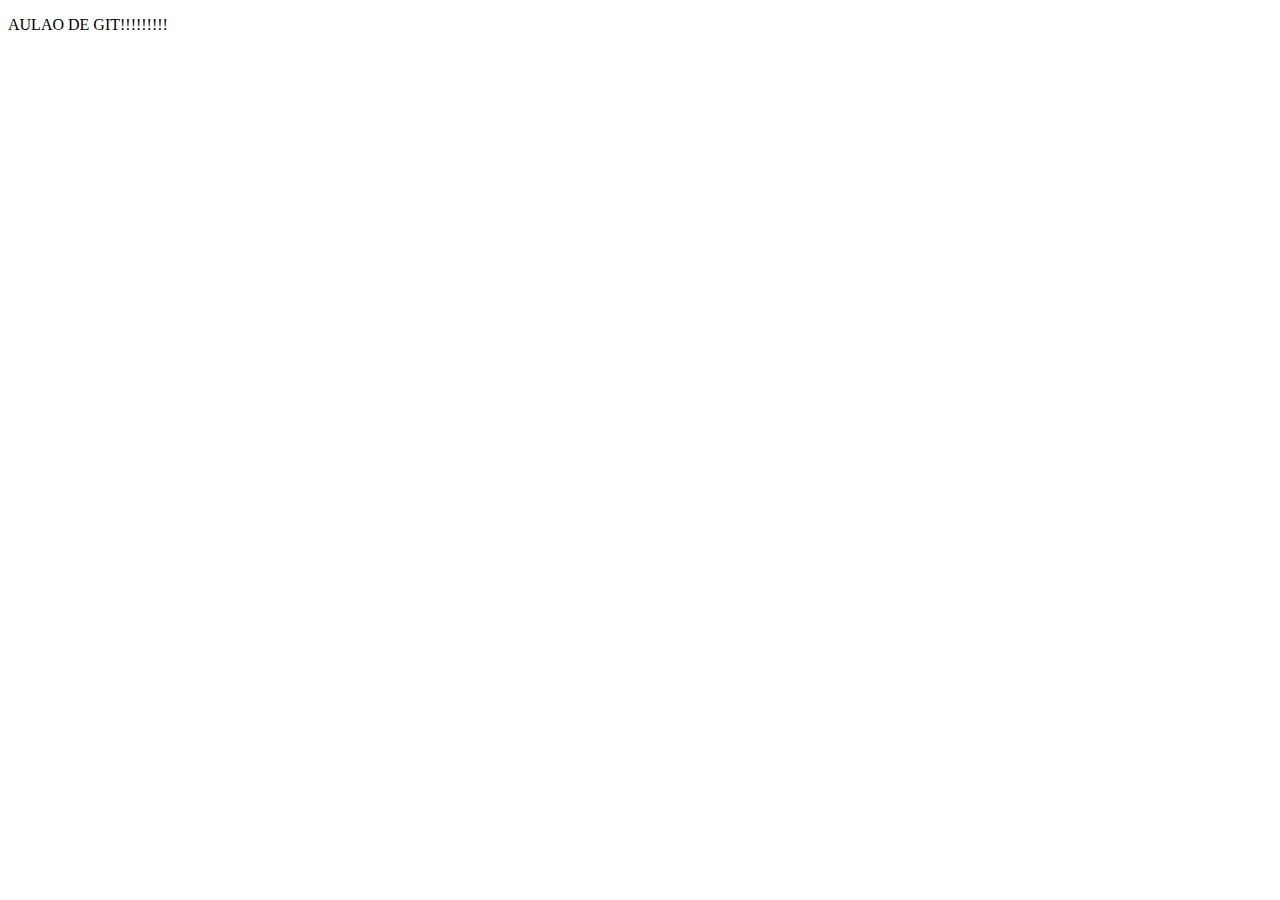
<file: index.html>
<!DOCTYPE html>
<html lang="en">
  <head>
    <meta charset="UTF-8" />
    <meta name="viewport" content="width=device-width, initial-scale=1.0" />
    <title>Document</title>
  </head>
  <body>
    <p>AULAO DE GIT!!!!!!!!!</p>
  </body>
</html>
</file>
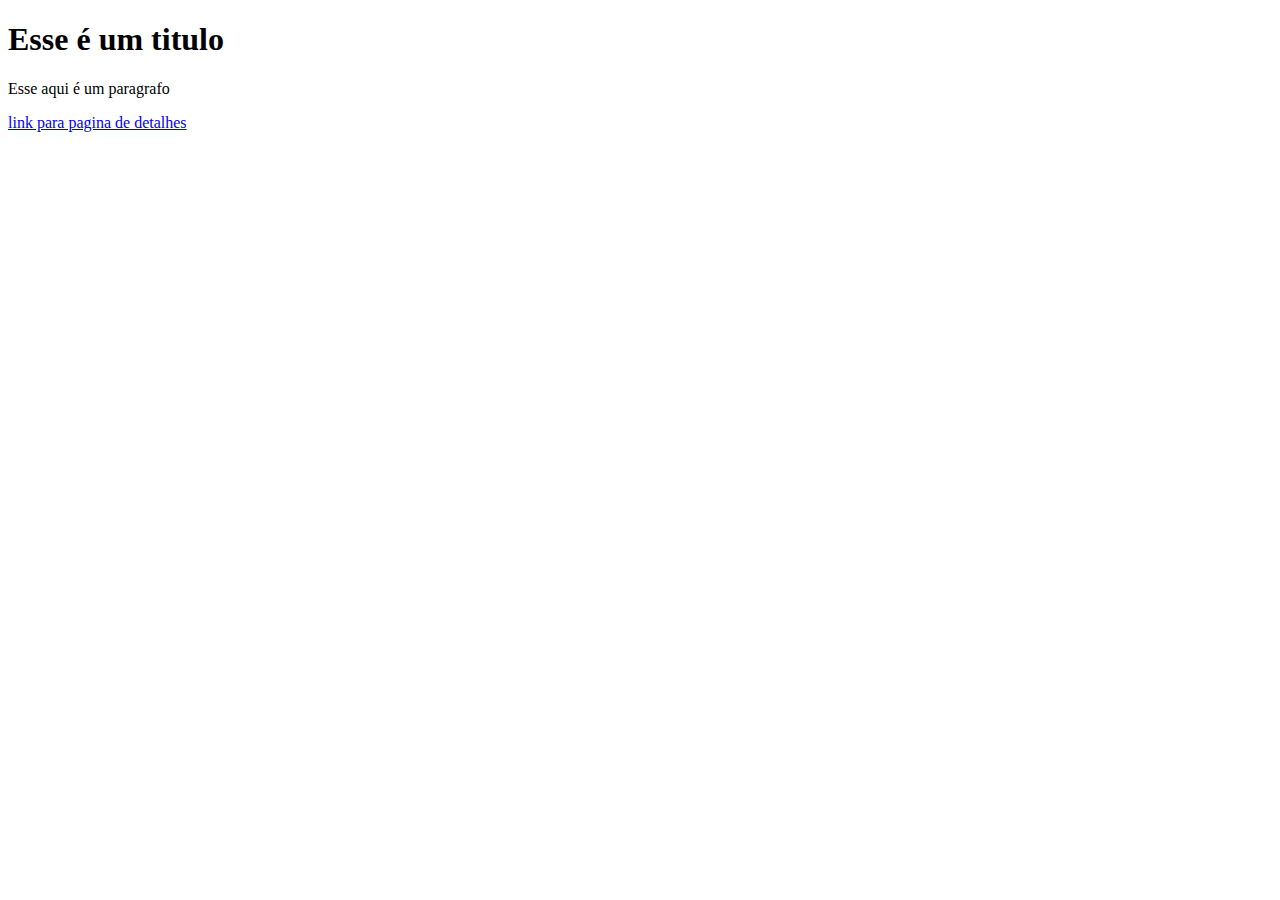
<file: Aulas-HTML/exemplos/index.html>
<!DOCTYPE html>
<html>
  <head>
    <meta charset="UTF-8" />
    <meta name="viewport" content="width=device-width, initial-scale=1.0" />
    <title>Site da Rita</title>
  </head>
  <body>
    <h1>Esse é um titulo</h1>
    <p>Esse aqui é um paragrafo</p>

    <a href="detalhes.html">link para pagina de detalhes</a>
  </body>
</html>
</file>
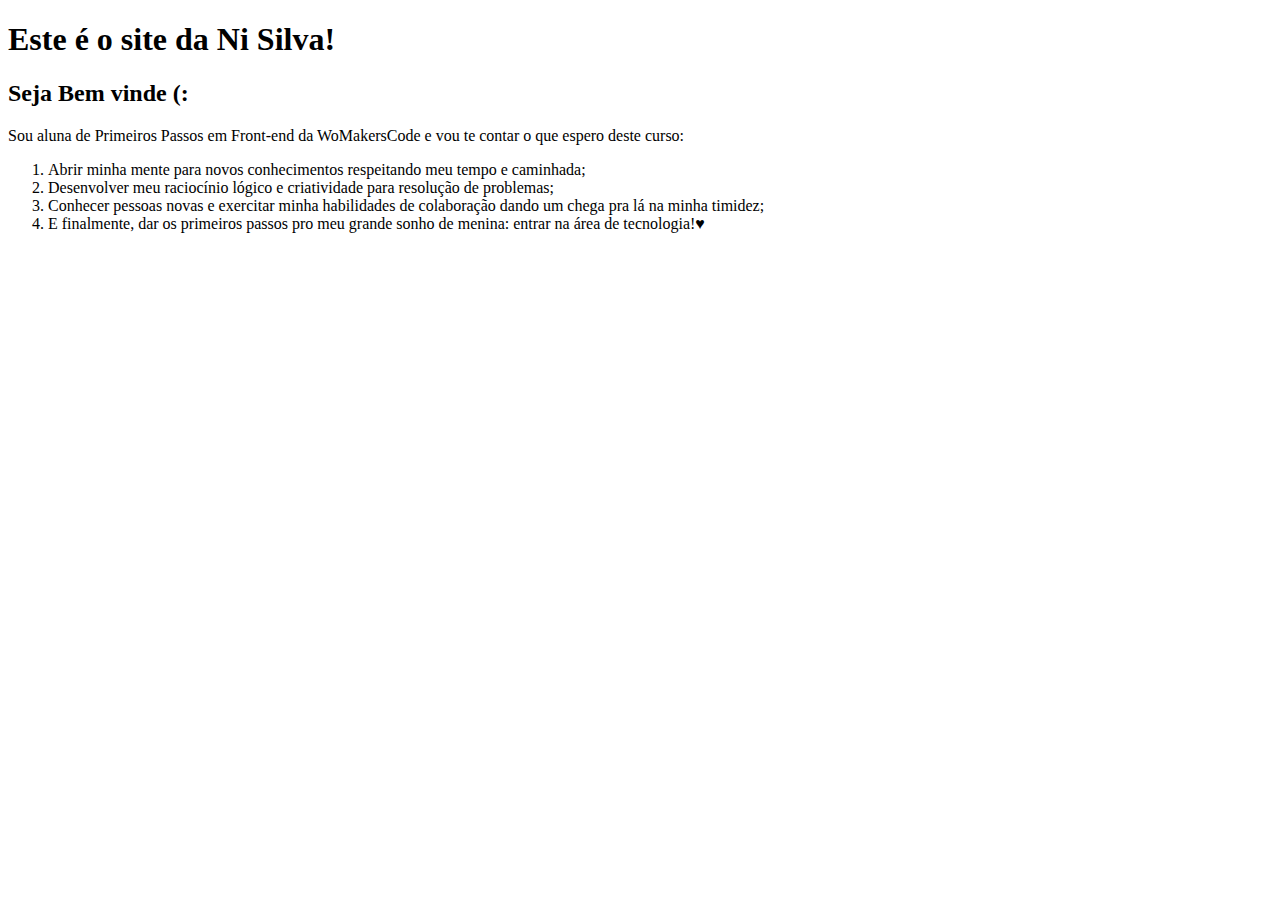
<file: Aulas-HTML/exercicios/aula1/index.html>
<!--
Exercício 1:
Você deverá criar um arquivo HTML contendo os seguintes itens:
- A estrutura básica do HTML
- Um elemento composto por uma tag de título, o conteúdo desse elemento deve ser seu nome
- Uma lista de, no mínimo, 3 itens descrevendo o que você espera desse curso

Entrega:
 - Fazer fork do repositório pro seu usuário do github (caso já tenha feito o fork desse repositório, 
   não precisa fazer novamente. Faça a atualização do fork pra ter os novos arquivos da aula)
 - Fazer o clone do repositório "forkado" da sua conta do github para a sua máquina
 - Colocar a resolução do exercício nesse arquivo (aulas-html/exercicios/aula1/index.html)
 - Dar git push das alterações
 - Abrir um pull request para o repositório original (da Womakers)
 - Acompanhar o prazo e marcar a entrega no Classroom
-->

<!DOCTYPE html>
<html lang="pt-br">
<head>
    <meta charset="UTF-8">
    <meta name="viewport" content="width=device-width, initial-scale=1.0">
    <title>Nicole Silva</title>
</head>
<body>
    <h1>Este é o site da Ni Silva!</h1>
    <h2>Seja Bem vinde (:</h2>
    <p>Sou aluna de Primeiros Passos em Front-end da WoMakersCode e vou te contar o que espero deste curso:</p>
    <ol>
        <li>Abrir minha mente para novos conhecimentos respeitando meu tempo e caminhada;</li>
        <li>Desenvolver meu raciocínio lógico e criatividade para resolução de problemas;</li>
        <li>Conhecer pessoas novas e exercitar minha habilidades de colaboração dando um chega pra lá na minha timidez;</li>
        <li>E finalmente, dar os primeiros passos pro meu grande sonho de menina: entrar na área de tecnologia!♥</li>
    </ol>
</body>
</html>
</file>
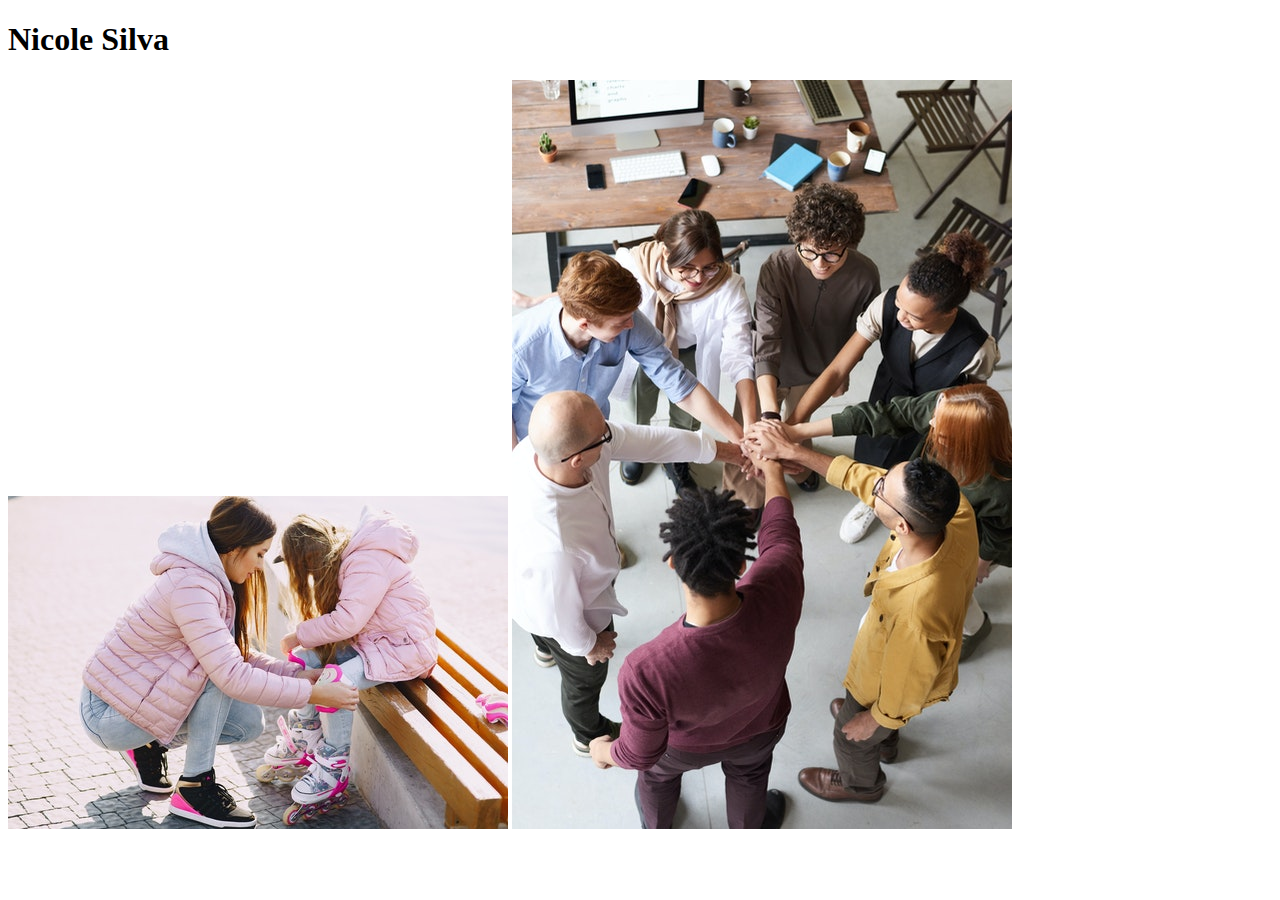
<file: Aulas-HTML/exercicios/aula3/index.html>
<!--
Exercicio 3:
Nesse exercício, você deverá corrigir os textos das imagens, de uma forma que elas fiquem mais acessíveis.
Uma das imagens está com o texto alternativo errado e a outra ainda não tem um (você que deverá adicionar).

Entrega:
 - Fazer fork do repositório pro seu usuário do github (caso já tenha feito o fork desse repositório, 
   não precisa fazer novamente. Faça a atualização do fork pra ter os novos arquivos da aula)
 - Fazer o clone do repositório "forkado" da sua conta do github para a sua máquina
 - Colocar a resolução do exercício nesse arquivo (aulas-html/exercicios/aula3/index.html)
 - Dar git push das alterações
 - Abrir um pull request para o repositório original (da Womakers)
 - Acompanhar o prazo e marcar a entrega no Classroom
-->

<!DOCTYPE html>
<html>
  <head>
    <meta charset="UTF-8" />
    <title>Exercício 3</title>
  </head>
  <body>
    <h1>Nicole Silva</h1>

    <img src="./img1.jpg" alt="Mulher jovem agachada enquanto arruma a joelheira de uma criança usando patins." />

    <img src="./img2.jpg" alt="Adultos de diferentes gêneros e aparências dispostos em um círculo e unindo umas das mãos em seu centro para uma saudação de time." />
  </body>
</html>
</file>
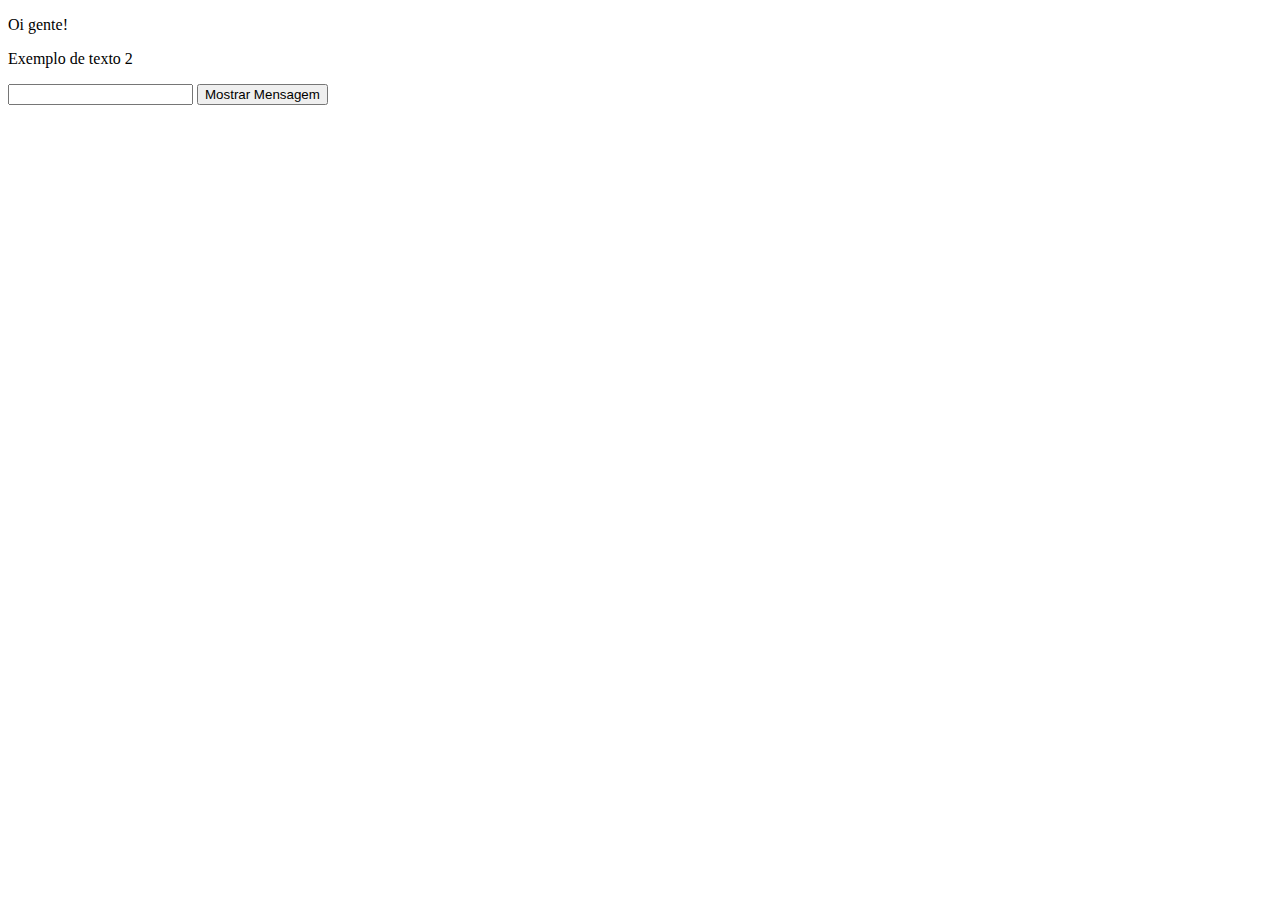
<file: aulas-javascript/exemplos/aula2/index.html>
<!DOCTYPE html>
<html lang="pt-br">
  <head>
    <meta charset="UTF-8" />
    <meta name="viewport" content="width=device-width, initial-scale=1.0" />
    <title>Aula 2 de Javascript</title>
    <script src="script.js" defer></script>
  </head>

  <body>
    <p id="saudacao" class="red">Oi gente!</p>
    <p>Exemplo de texto 2</p>

    <input id="nome" name="nome" />

    <input type="button" onclick="mostrarMensagem()" value="Mostrar Mensagem" />
  </body>
</html>
</file>
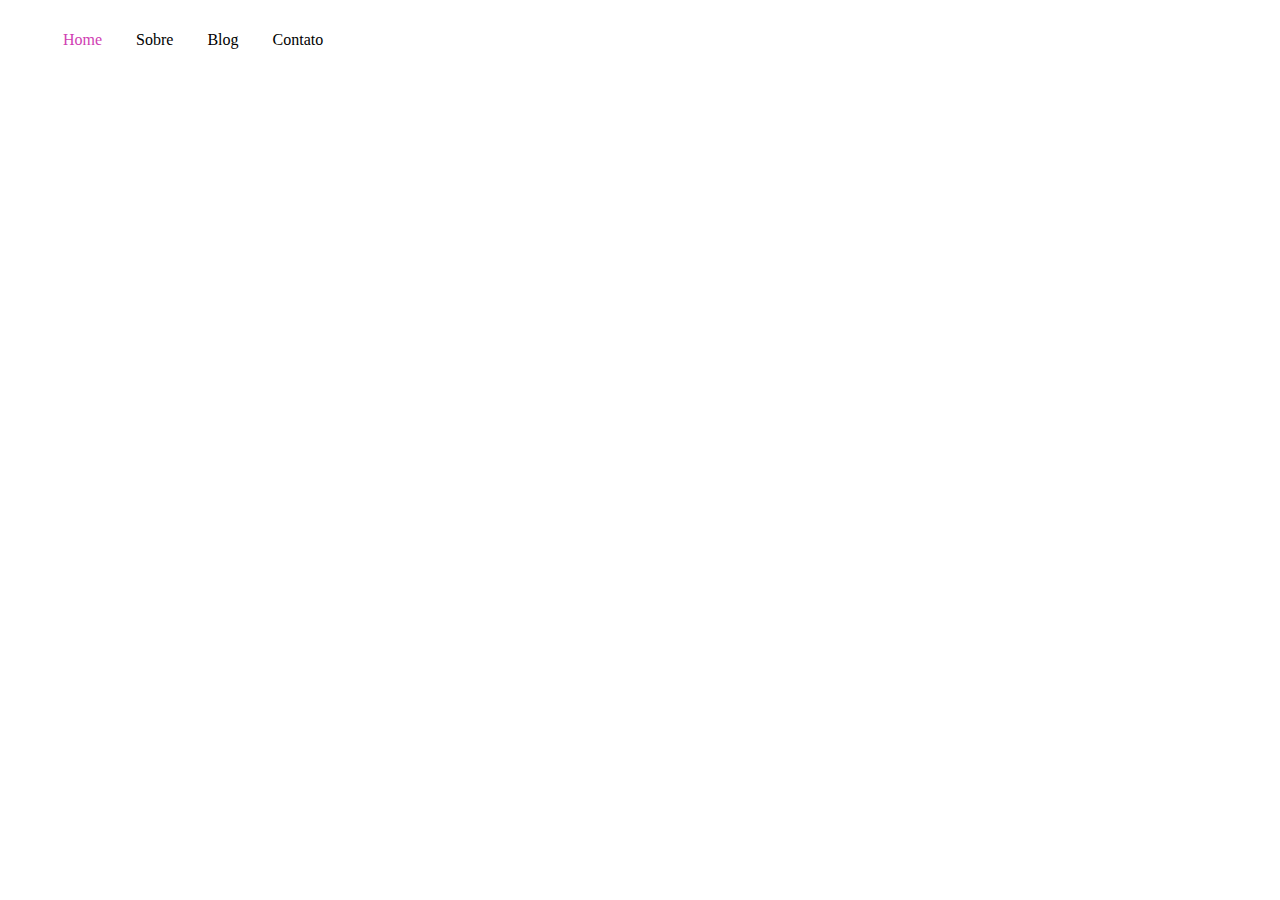
<file: aulas-javascript/exemplos/aula3/exercicio1/index.html>
<!DOCTYPE html>
<html lang="pt-br">
  <head>
    <meta charset="UTF-8" />
    <meta name="viewport" content="width=device-width, initial-scale=1.0" />
    <title>Menu de navegação</title>
    <link rel="stylesheet" href="style.css" />
    <script src="script.js" defer></script>
  </head>

  <body>
    <ul>
      <li class="active">Home</li>
      <li>Sobre</li>
      <li>Blog</li>
      <li>Contato</li>
    </ul>
  </body>
</html>
</file>
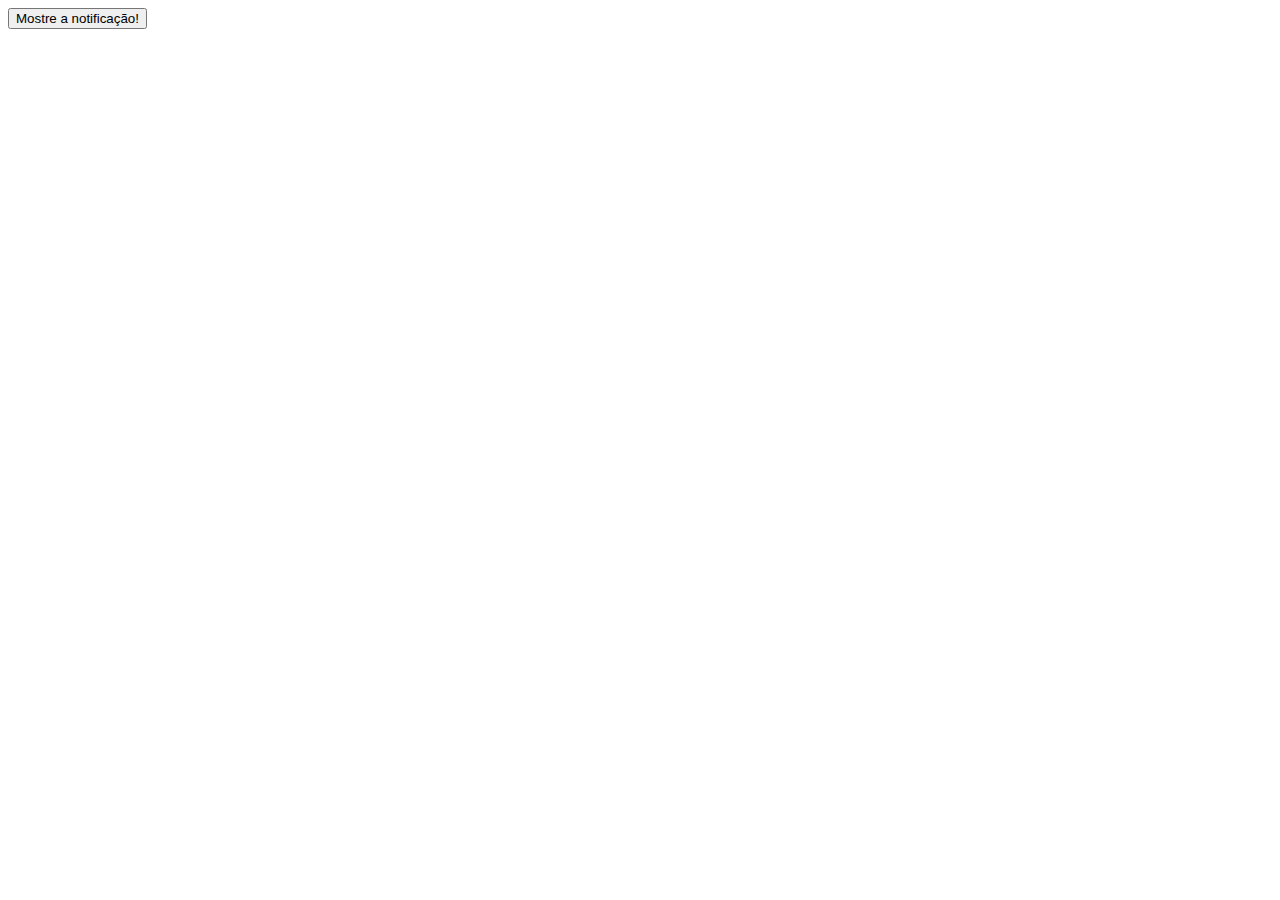
<file: aulas-javascript/exemplos/aula3/exercicio2/index.html>
<!DOCTYPE html>
<html lang="pt-br">
  <head>
    <meta charset="UTF-8" />
    <meta name="viewport" content="width=device-width, initial-scale=1.0" />
    <title>Criando uma notificação</title>
    <link rel="stylesheet" href="style.css" />
    <script src="script.js" defer></script>
  </head>

  <body>
    <button onclick="showNotification()">Mostre a notificação!</button>
  </body>
</html>
</file>
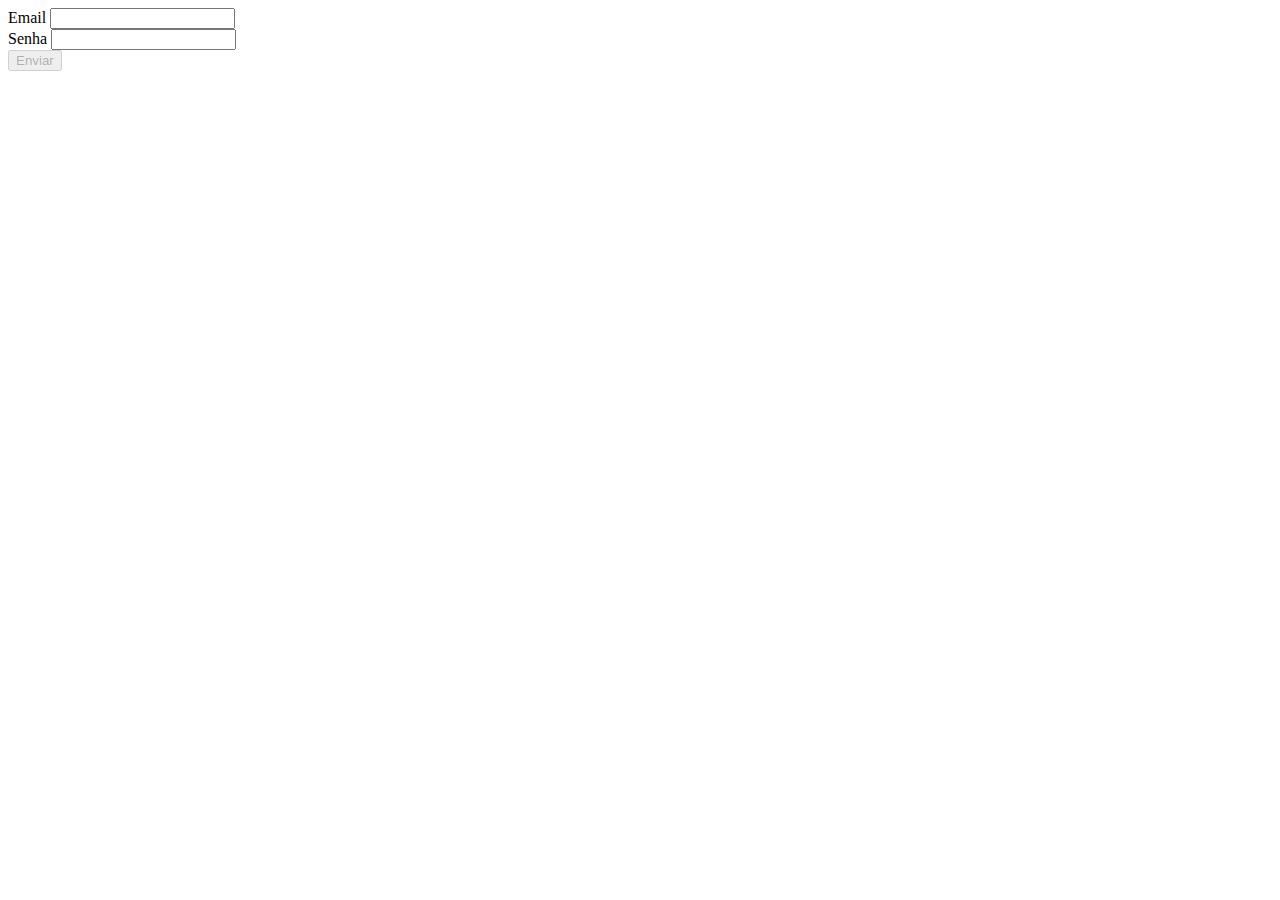
<file: aulas-javascript/exemplos/aula3/exercicio3/index.html>
<!DOCTYPE html>
<html lang="pt-br">
  <head>
    <meta charset="UTF-8" />
    <meta name="viewport" content="width=device-width, initial-scale=1.0" />
    <title>Validação de formulário</title>
    <script src="script.js" defer></script>
  </head>

  <body>
    <form>
      <div>
        <label for="email">Email</label>
        <input id="email" name="email" type="email" />
      </div>
      <div>
        <label for="senha">Senha</label>
        <input id="senha" name="senha" type="password" />
      </div>
      <button type="submit" disabled>Enviar</button>
    </form>
  </body>
</html>
</file>
<file: aulas-javascript/exemplos/aula3/exercicio1/style.css>
.active {
  color: #d040b3;
}

ul > li {
  display: inline-block;
  padding: 15px;
}
</file>
<file: aulas-javascript/exemplos/aula3/exercicio2/style.css>
.success {
  background-color: #c3ddc3;
  border: 1px solid #567b56;
  color: #567b56;
}

.notification {
  width: 300px;
  padding: 15px;
  border-radius: 5px;
  margin-top: 15px;
  position: absolute;
  right: 20px;
  top: 20px;
  opacity: 0;
  transition: opacity 500ms;
}
</file>
